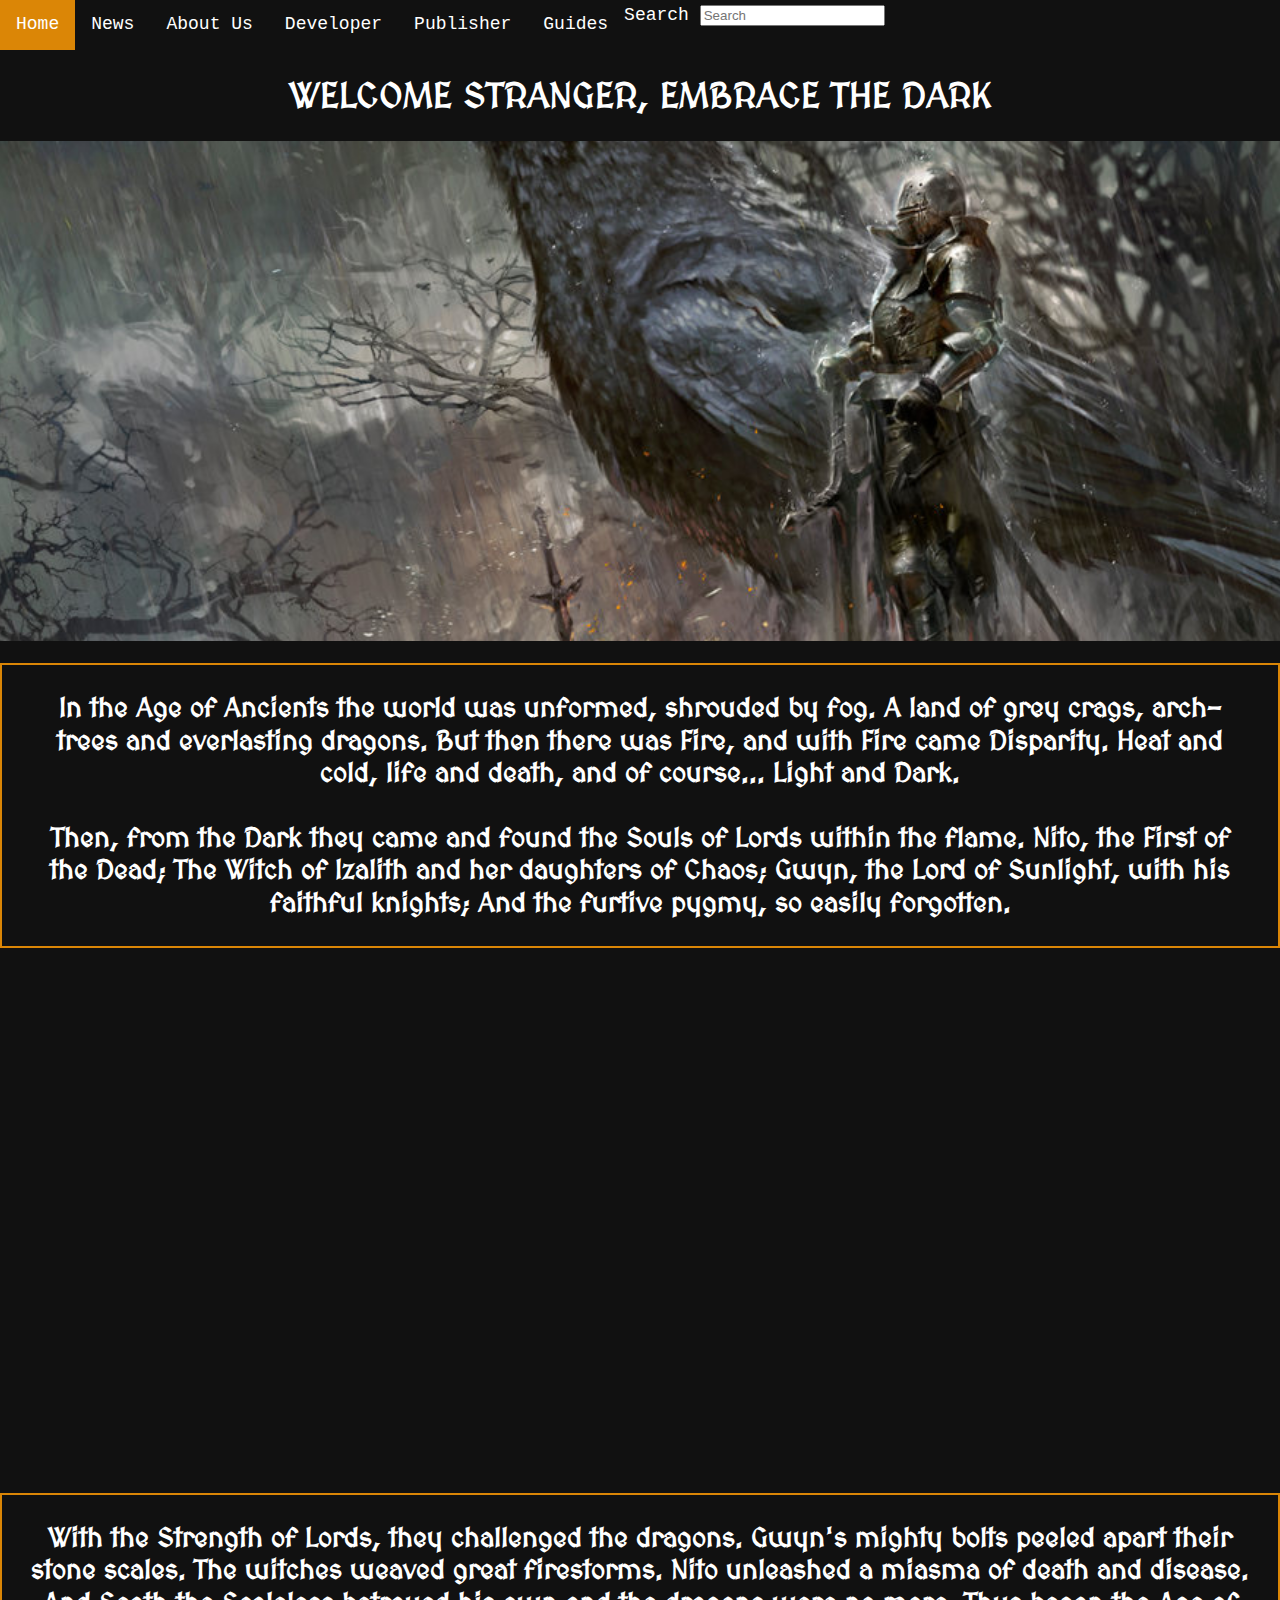
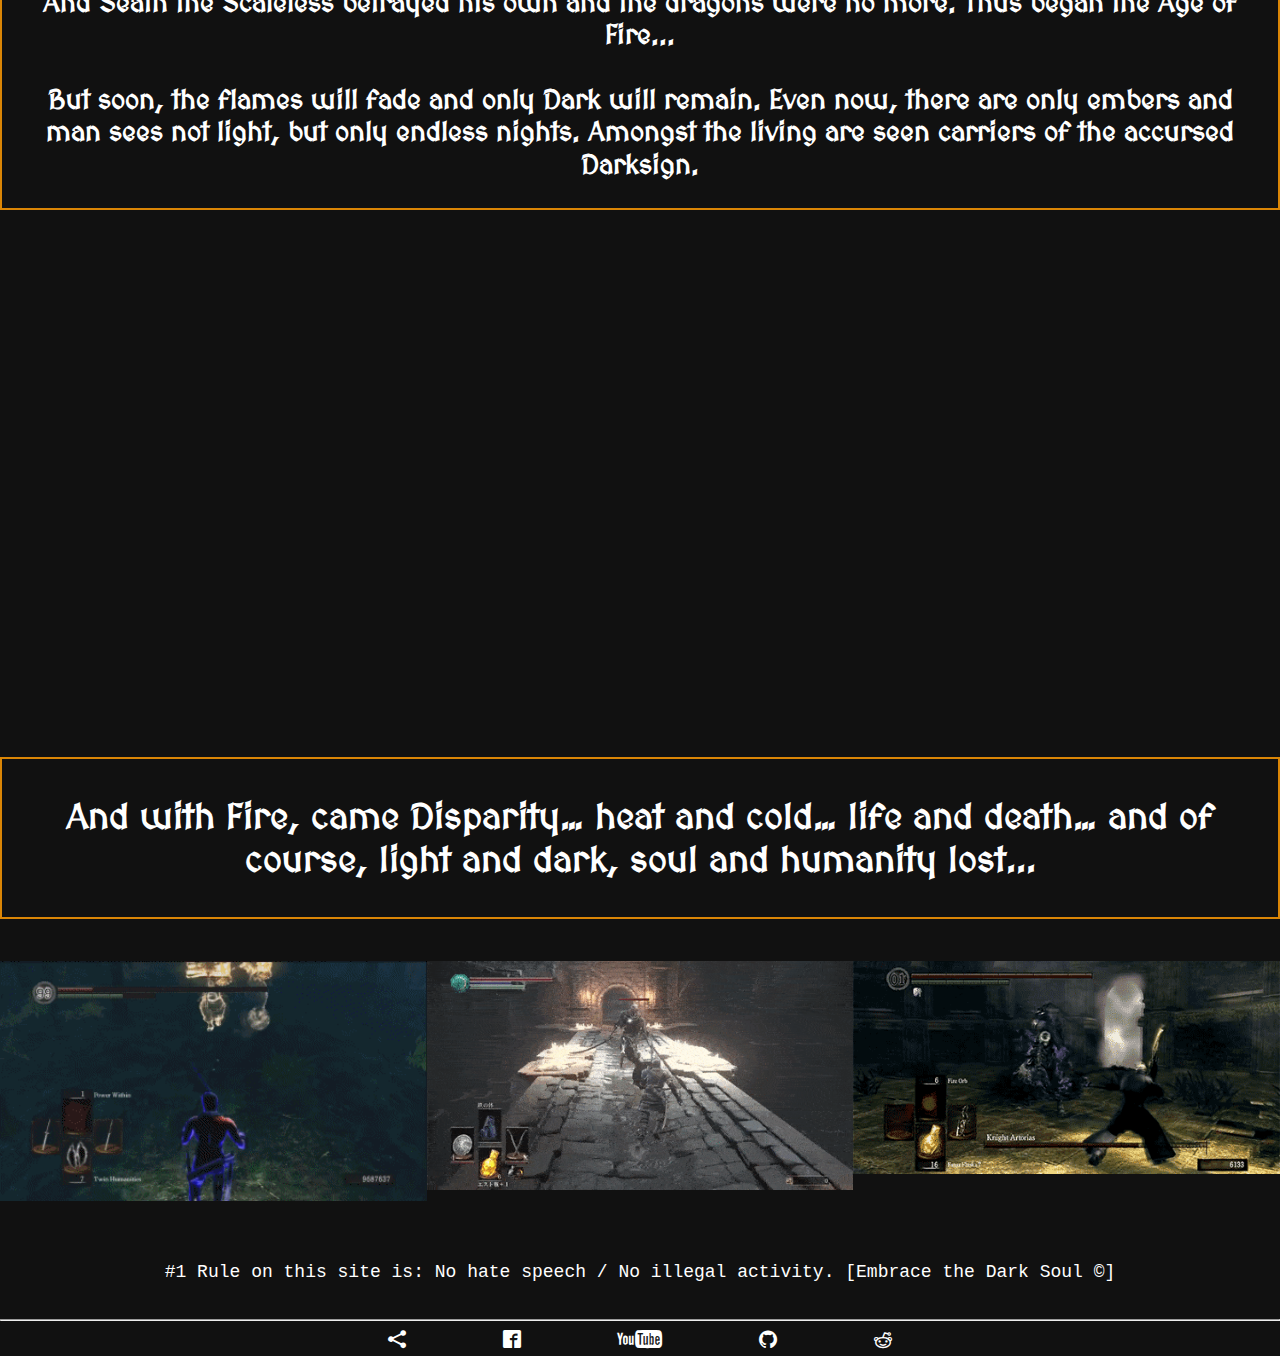
<file: index.html>
<!DOCTYPE html>
<html>
<head>
	<meta charset="utf-8">
	<meta name="viewport" content="width=device-width, initial-scale=1.0"> 
	<link rel="stylesheet" type="text/css" href="css/styles.css">
	<link rel="icon" href="img/BlackKnightGreatsword.png">
	<title>Hópverkefni í VSH2B3U.</title>

</head>
<body>

	<!-- Top menu -->
	<ul class="topMenu">
	  <li><a href="index.html">Home</a></li>
	  <li><a href="news.html">News</a></li>
	  <li><a href="About.html">About Us</a></li>
	  <li><a href="http://www.fromsoftware.jp/pc_en/">Developer</a></li>
	  <li><a href="https://www.bandainamcoent.com/">Publisher</a></li>
	  <li class="dropdown">
	    <a href="javascript:void(0)" class="dropbtn">Guides</a>
	    <div class="dropdown-content">
	      <a href="#">Game bosses</a>
	      <a href="Map.html">Game Maps</a>
	    </div>

	  	<form method="post" class="searchbox">
	  		<label class="phpLabelTop">Search </label>
	  		<input type="text" name="name" class="phpInputTop" placeholder="Search" required title="Vinsamlegast skráið nafn">
	  	</form>

	</ul>

	<h1>WELCOME STRANGER, EMBRACE THE DARK</h1>

	<div class="parallax"></div>

		<div class="mainContent">
			<h2 class="borderbox">In the Age of Ancients the world was unformed, shrouded by fog. A land of grey crags, arch-trees and everlasting dragons. But then there was Fire, and with Fire came Disparity. Heat and cold, life and death, and of course... Light and Dark.
			<br>
			<br>
			Then, from the Dark they came and found the Souls of Lords within the flame. Nito, the First of the Dead; The Witch of Izalith and her daughters of Chaos; Gwyn, the Lord of Sunlight, with his faithful knights; And the furtive pygmy, so easily forgotten.
			</h2>
		</div>


	<div class="parallaxtwo"></div>

	<div class="mainContent">
			<h2 class="borderbox">
			With the Strength of Lords, they challenged the dragons. Gwyn's mighty bolts peeled apart their stone scales. The witches weaved great firestorms. Nito unleashed a miasma of death and disease. And Seath the Scaleless betrayed his own and the dragons were no more. Thus began the Age of Fire...
			<br>
			<br>
			But soon, the flames will fade and only Dark will remain. Even now, there are only embers and man sees not light, but only endless nights. Amongst the living are seen carriers of the accursed Darksign.</h2>
	</div>

	<div class="parallaxthree"></div>

		<div class="mainContent">
			<h1 class="borderbox">
			And with Fire, came Disparity… heat and cold… life and death… and of course, light and dark, soul and humanity lost...
			</h1>

	</div>

	<div class="gifs">
			<figure class="resize gifone"><img src="img/darkgif5.gif"></figure>	
			<figure class="resize giftwo"><img src="img/darkgif4.gif"></figure>	
			<figure class="resize gifthree"><img src="img/darkgif3.gif"></figure>	
		</div>


	<footer>
		<p class="Hugcenter"> #1 Rule on this site is: No hate speech / No illegal activity. [Embrace the Dark Soul  &copy;]</p>

		
		<hr>

		<div class="flexbot">
			<a href="http://darksouls2.wiki.fextralife.com.hypestat.com//"><div class="icon-share2"></div></a>
			<a href="https://www.facebook.com/anorlondo911/"><div class="icon-facebook2"></div></a>
			<a href="https://www.youtube.com/watch?v=ic9IQjeYDKg&list=PL57hJfweW_2uL_727R56gbf92wTKmwmxt"><div class="icon-youtube2"></div></a>
			<a href="https://github.com/siggirr/VSH2B3U_Hopverkefni_3"><div class="icon-github"></div></a>
			<a href="https://www.reddit.com/r/darksouls/"><div class="icon-reddit"></div></a>
		</div>

		</div>
	</footer>
</body>
</html>
</file>
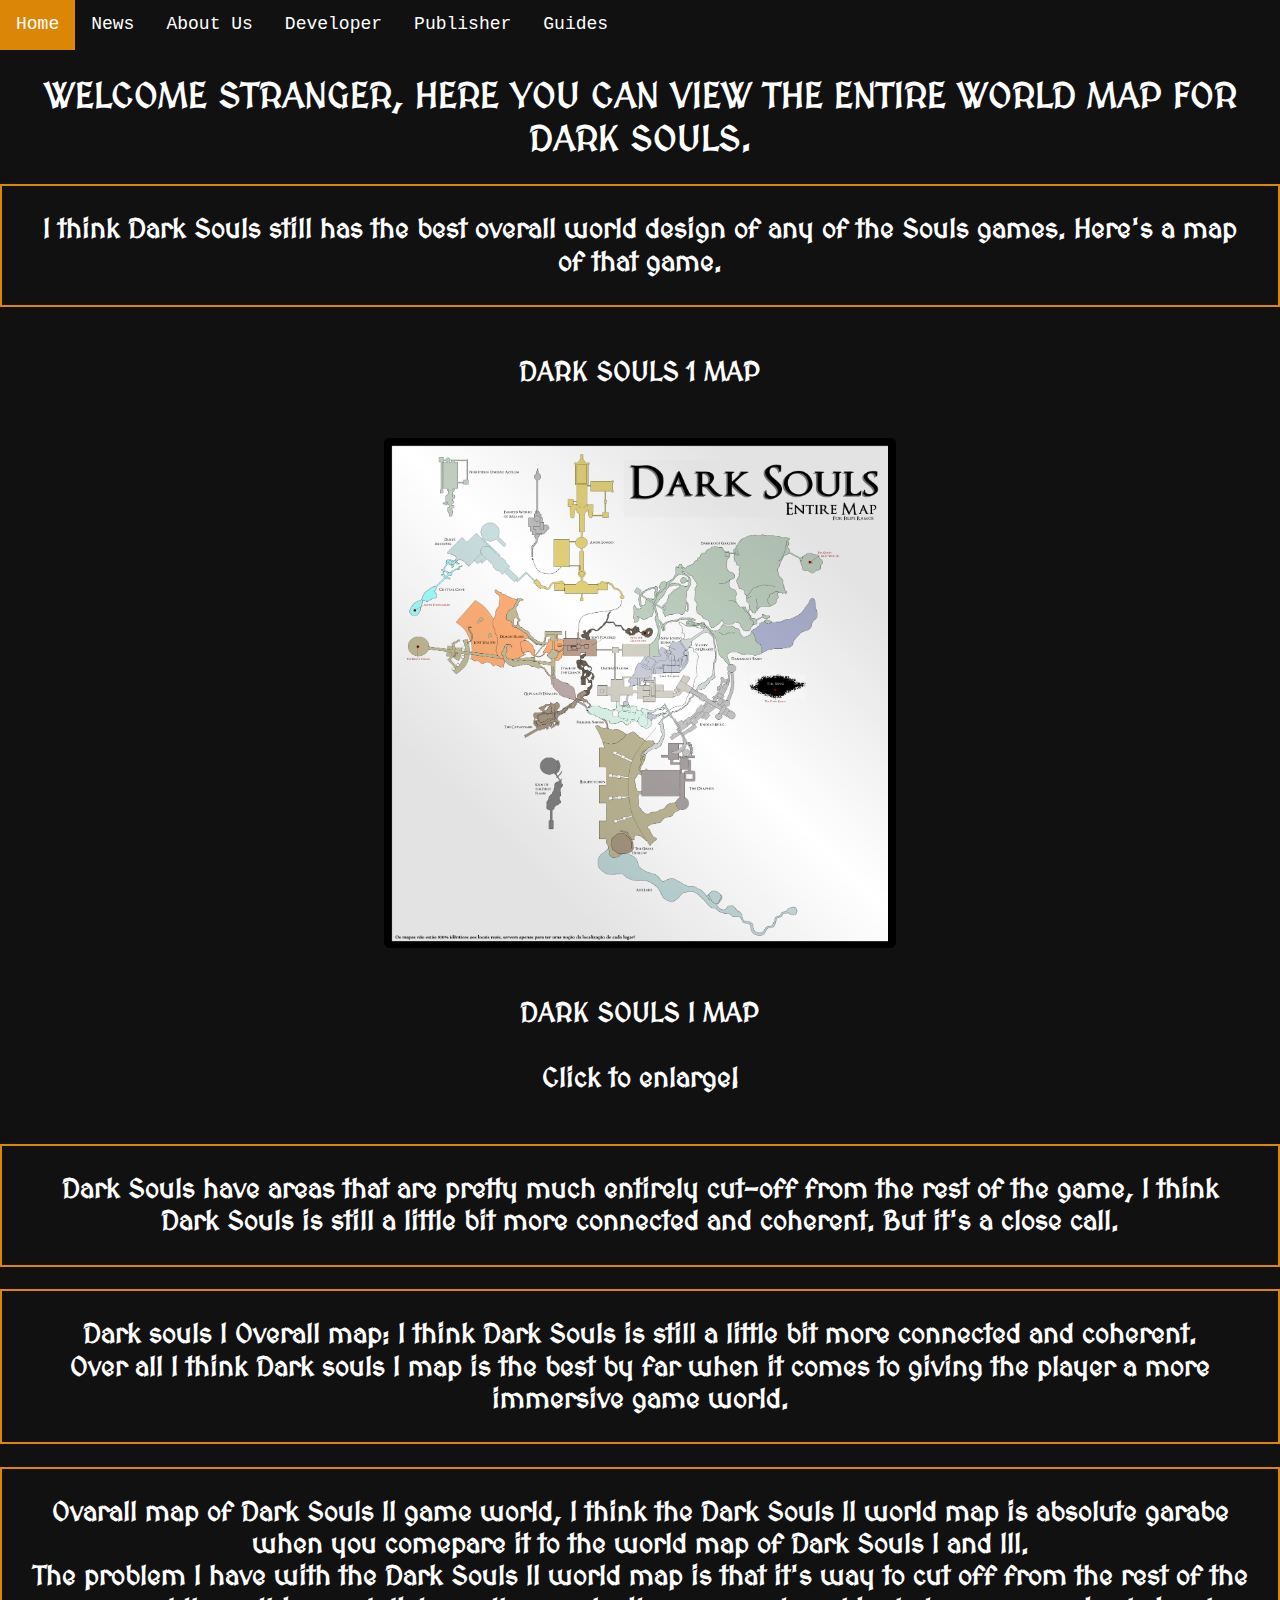
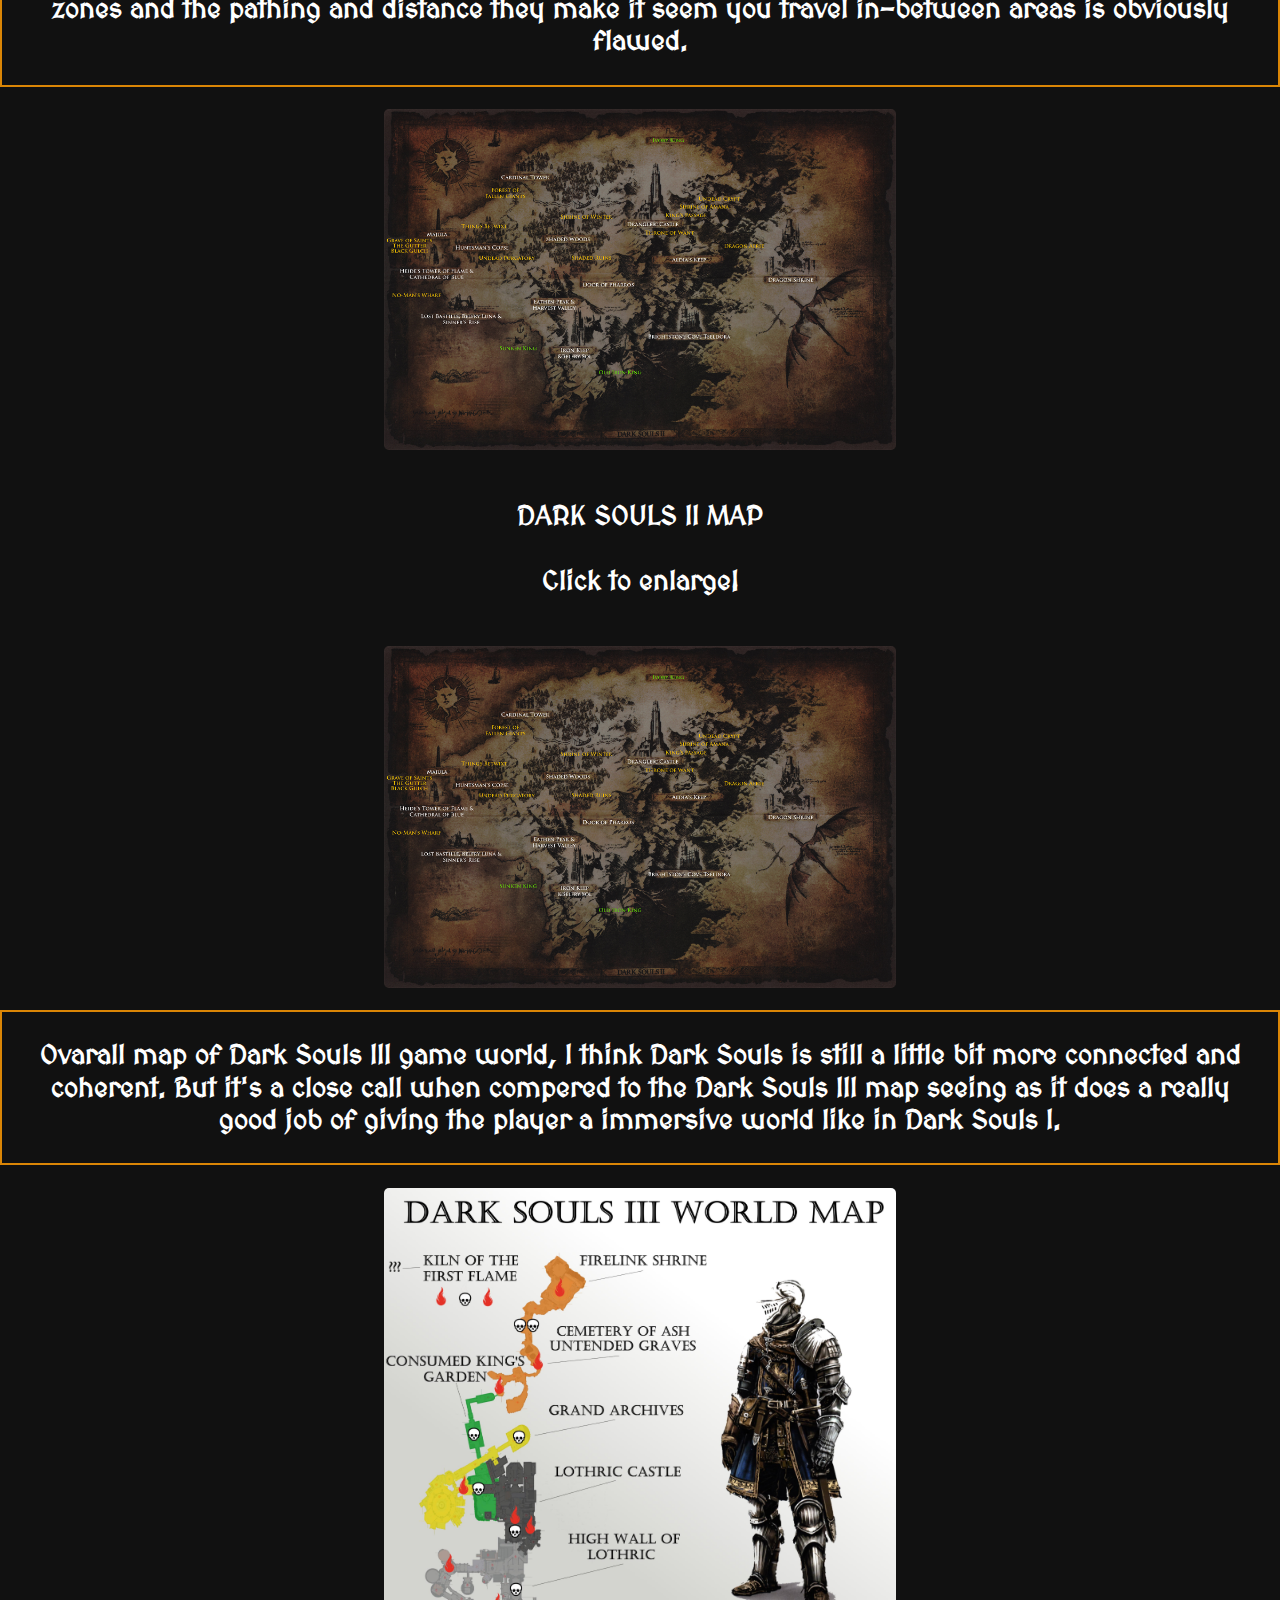
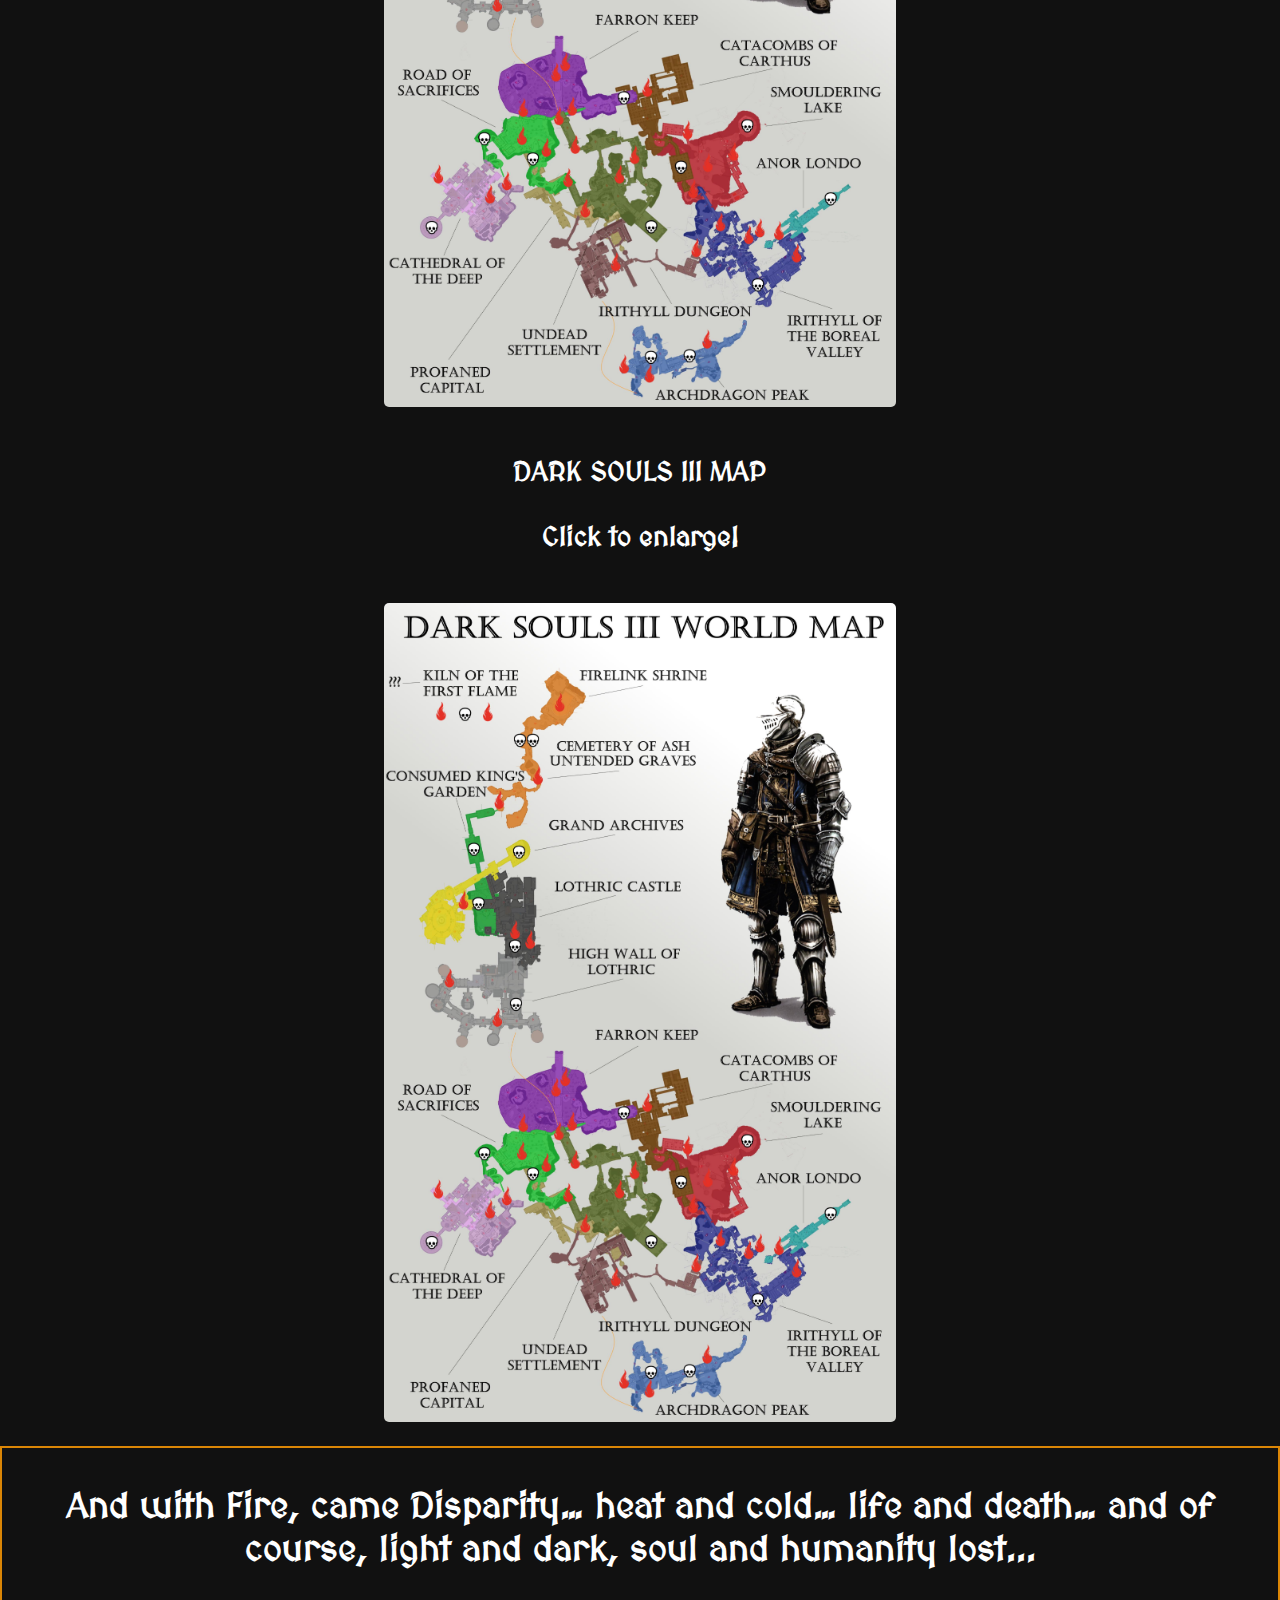
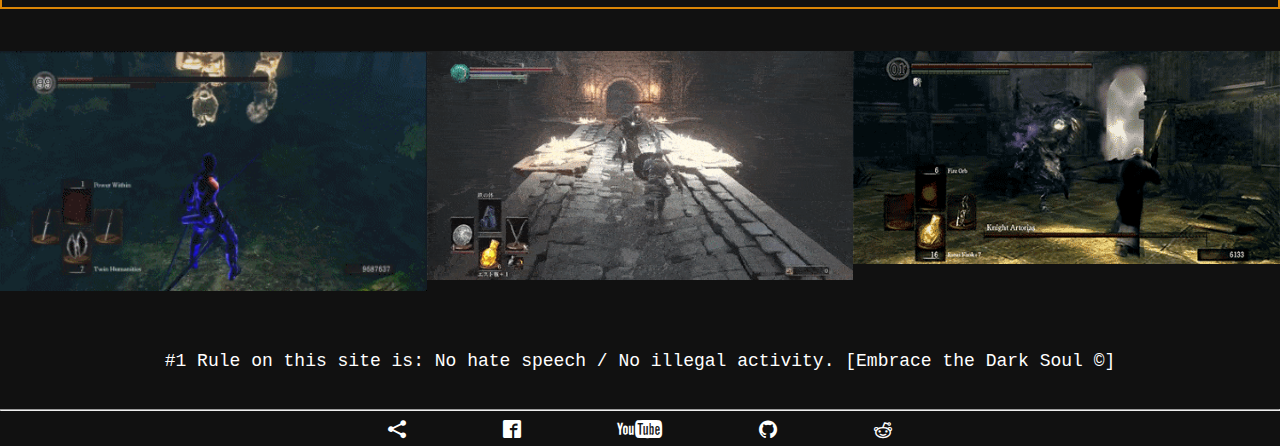
<file: Map.html>
<!DOCTYPE html>
<html>
<head>
	<meta charset="utf-8">
	<meta name="viewport" content="width=device-width, initial-scale=1.0"> 
	<link rel="stylesheet" type="text/css" href="css/styles.css">
	<link rel="icon" href="img/BlackKnightGreatsword.png">
	<title>Hópverkefni í VSH2B3U.</title>

</head>

<body>

	<!-- Top menu -->
	<ul class="topMenu">
	  <li><a href="index.html">Home</a></li>
	  <li><a href="news.html">News</a></li>
	  <li><a href="About.html">About Us</a></li>
	  <li><a href="http://www.fromsoftware.jp/pc_en/">Developer</a></li>
	  <li><a href="https://www.bandainamcoent.com/">Publisher</a></li>
	  <li class="dropdown">
	    <a href="javascript:void(0)" class="dropbtn">Guides</a>
	    <div class="dropdown-content">
	      <a href="#">Game bosses</a>
	      <a href="Map.html">Game Maps</a>
	    </div>
	  </li>
	</ul>

	<h1>WELCOME STRANGER, HERE YOU CAN VIEW THE ENTIRE WORLD MAP FOR DARK SOULS.</h1>

		<div class="mainContent">
			<h2 class="borderbox">I think Dark Souls still has the best overall world design of any of the Souls games. Here's a map of that game.
			<br>
			</h2>
		</div>


		<h2>DARK SOULS 1 MAP</h2>
		
		<img id="myImg" src="img/DarkSoulsFullMap.png" alt="DarkSoulsImap" class="mapSize">

		<h2>DARK SOULS I MAP
		<br>
		<br>Click to enlarge!</h2>


		<div class="mainContent">
			<h2 class="borderbox">
			Dark Souls have areas that are pretty much entirely cut-off from the rest of the game, I think Dark Souls is still a little bit more connected and coherent. But it's a close call.
			<br>
			</h2>
		</div>


		<!-- The Modal -->
		<div id="myModal" class="modal">
		  <span class="close">&times;</span>
		  <img class="modal-content" id="img01" src="img/DarkSoulsFullMap.png">
		  <div id="caption"></div>
		</div>


	<div class="mainContent">
			<h2 class="borderbox">
			Dark souls I Overall map: I think Dark Souls is still a little bit more connected and coherent.
			<br>
			Over all I think Dark souls I map is the best by far when it comes to giving the player a more immersive game world.
			</h2>
	</div>


		<div class="mainContent">
			<h2 class="borderbox">Ovarall map of Dark Souls II game world, I think the Dark Souls II world map is absolute garabe when you comepare it to the world map of Dark Souls I and III.
			<br>
			The problem I have with the Dark Souls II world map is that it's way to cut off from the rest of the zones and the pathing and distance they make it seem you travel in-between areas is obviously flawed.
			</h2>
		</div>



		<img id="myImg2" src="img/DarkSouls2FullMap.jpg" alt="DarkSoulsIImap" class="mapSize">

		<!-- The Modal -->
		<div id="myModal2" class="modal">
		  <span class="close">&times;</span>
		  <img class="modal-content" id="img02" src="img/DarkSouls2FullMap.jpg">
		  <div id="caption"></div>
		</div>

		<h2>DARK SOULS II MAP
		<br>
		<br>Click to enlarge!</h2>

		<img id="myImg" src="img/DarkSouls2FullMap.jpg" alt="DarkSouls1map" class="mapSize">


		<div class="mainContent">
			<h2 class="borderbox">Ovarall map of Dark Souls III game world, I think Dark Souls is still a little bit more connected and coherent. But it's a close call when compered to the Dark Souls III map seeing as it does a really good job of giving the player a immersive world like in Dark Souls I.
			<br>
			</h2>
		</div>


		<img id="myImg3" src="img/DarkSouls3FullMap.jpg" alt="DarkSoulsIIImap" class="mapSize">

		<!-- The Modal -->
		<div id="myModal3" class="modal">
		  <span class="close">&times;</span>
		  <img class="modal-content" id="img03" src="img/DarkSouls3FullMap.jpg">
		  <div id="caption"></div>
		</div>

		<h2>DARK SOULS III MAP
		<br>
		<br>Click to enlarge!</h2>

		<img id="myImg" src="img/DarkSouls3FullMap.jpg" alt="DarkSouls1map" class="mapSize">


		<div class="mainContent">
			<h1 class="borderbox">
			And with Fire, came Disparity… heat and cold… life and death… and of course, light and dark, soul and humanity lost...
			</h1>

	</div>

	<div class="gifs">
			<figure class="resize gifone"><img src="img/darkgif5.gif"></figure>	
			<figure class="resize giftwo"><img src="img/darkgif4.gif"></figure>	
			<figure class="resize gifthree"><img src="img/darkgif3.gif"></figure>	
		</div>


	<footer>
		<p class="Hugcenter"> #1 Rule on this site is: No hate speech / No illegal activity. [Embrace the Dark Soul  &copy;]</p>

		
		<hr>

		<div class="flexbot">
			<a href="http://darksouls2.wiki.fextralife.com.hypestat.com//"><div class="icon-share2"></div></a>
			<a href="https://www.facebook.com/anorlondo911/"><div class="icon-facebook2"></div></a>
			<a href="https://www.youtube.com/watch?v=ic9IQjeYDKg&list=PL57hJfweW_2uL_727R56gbf92wTKmwmxt"><div class="icon-youtube2"></div></a>
			<a href="https://github.com/siggirr/VSH2B3U_Hopverkefni_3"><div class="icon-github"></div></a>
			<a href="https://www.reddit.com/r/darksouls/"><div class="icon-reddit"></div></a>
		</div>

		</div>
	</footer>

	<script type="text/javascript">
	// Get the modal
	var modal = document.getElementById('myModal');

	// Get the image and insert it inside the modal - use its "alt" text as a caption
	var img = document.getElementById('myImg');
	var modalImg = document.getElementById("img01");
	var captionText = document.getElementById("caption");
	img.onclick = function(){
	    modal.style.display = "block";
	    modalImg.src = this.src;
	    captionText.innerHTML = this.alt;
	}

	// Get the <span> element that closes the modal
	var span = document.getElementsByClassName("close")[0];

	// When the user clicks on <span> (x), close the modal
	span.onclick = function() { 
	    modal.style.display = "none";
	}

	// Get the modal
	var modal = document.getElementById('myModal2');

	// Get the image and insert it inside the modal - use its "alt" text as a caption
	var img = document.getElementById('myImg2');
	var modalImg = document.getElementById("img02");
	var captionText = document.getElementById("caption");
	img.onclick = function(){
	    modal.style.display = "block";
	    modalImg.src = this.src;
	    captionText.innerHTML = this.alt;
	}

	// Get the <span> element that closes the modal
	var span = document.getElementsByClassName("close")[1];

	// When the user clicks on <span> (x), close the modal
	span.onclick = function() { 
	    modal.style.display = "none";
	}

	// Get the modal
	var modal = document.getElementById('myModal3');

	// Get the image and insert it inside the modal - use its "alt" text as a caption
	var img = document.getElementById('myImg3');
	var modalImg = document.getElementById("img03");
	var captionText = document.getElementById("caption");
	img.onclick = function(){
	    modal.style.display = "block";
	    modalImg.src = this.src;
	    captionText.innerHTML = this.alt;
	}

	// Get the <span> element that closes the modal
	var span = document.getElementsByClassName("close")[2];

	// When the user clicks on <span> (x), close the modal
	span.onclick = function() { 
	    modal.style.display = "none";
	}

	</script> <!-- scripta þurftið að vera inní body til þess að virka -->
</body>
</html>
</file>
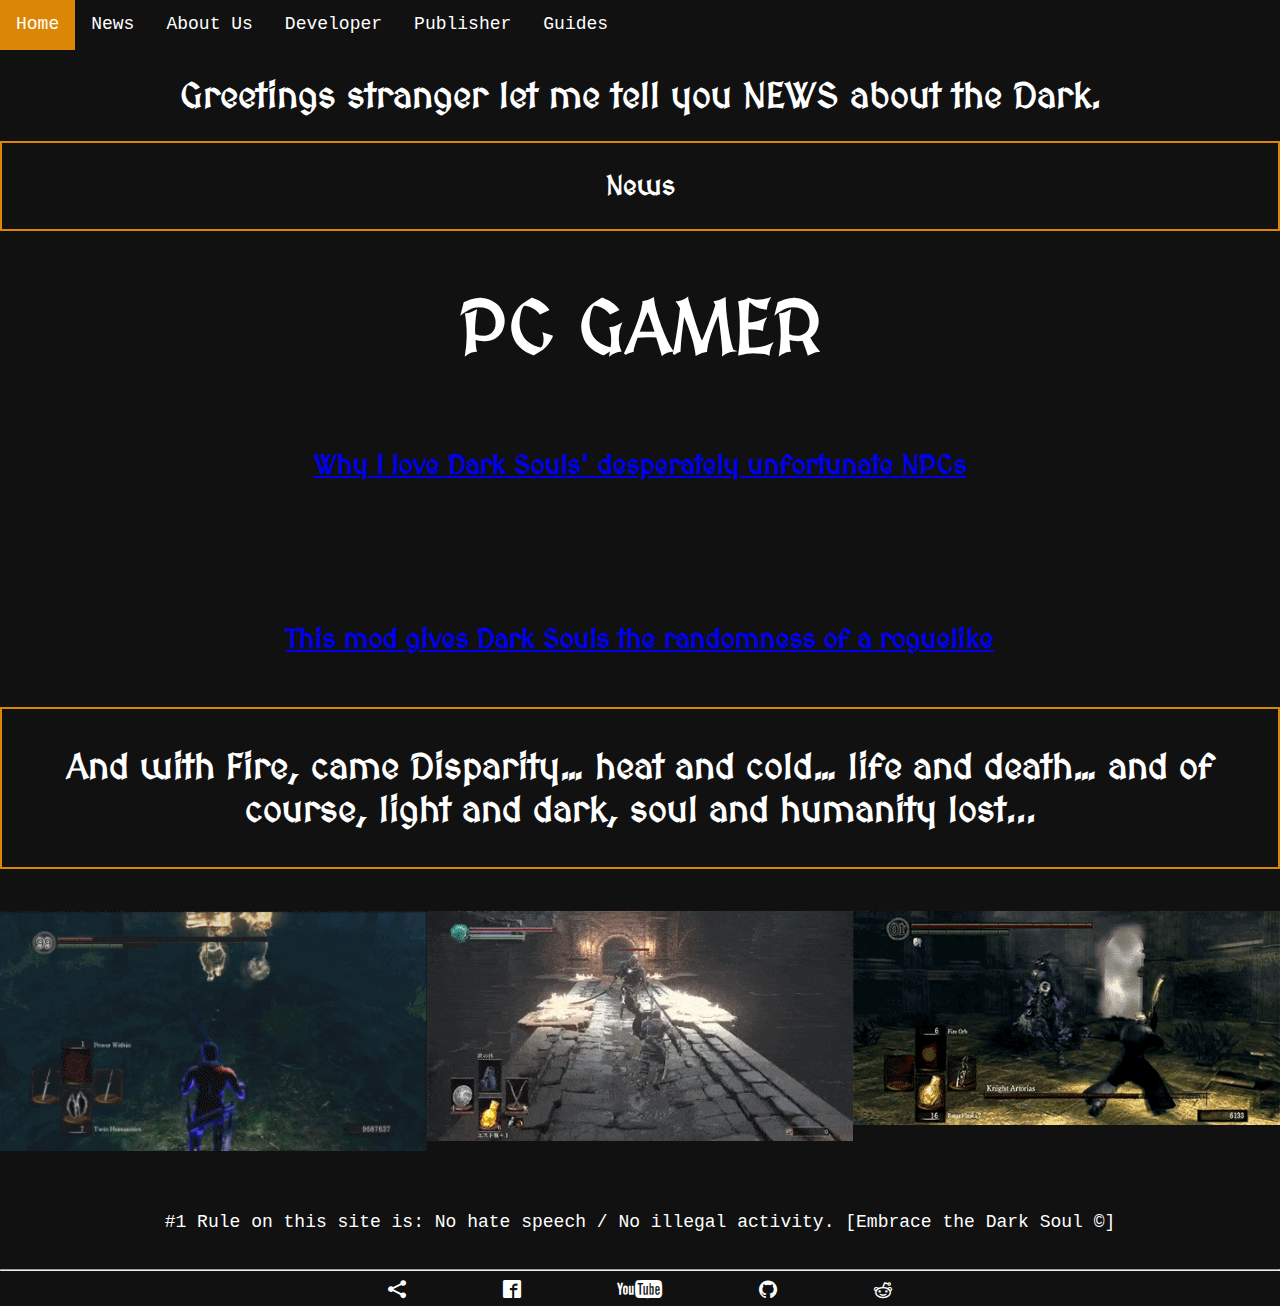
<file: news.html>
<!DOCTYPE html>
<html>
<head>
	<meta charset="utf-8">
	<meta name="viewport" content="width=device-width, initial-scale=1.0"> 
	<link rel="stylesheet" type="text/css" href="css/styles.css">
	<link rel="icon" href="img/BlackKnightGreatsword.png">
	<title>Hópverkefni í VSH2B3U About Us.</title>

</head>
<body>

	<!-- Top menu -->
	<ul class="topMenu">
	  <li><a href="index.html">Home</a></li>
	  <li><a href="#">News</a></li>
	  <li><a href="About.html">About Us</a></li>
	  <li><a href="http://www.fromsoftware.jp/pc_en/">Developer</a></li>
	  <li><a href="https://www.bandainamcoent.com/">Publisher</a></li>
	  <li class="dropdown">
	    <a href="javascript:void(0)" class="dropbtn">Guides</a>
	    <div class="dropdown-content">
	      <a href="#">Boss</a>
	      <a href="#">Classes</a>
	      <a href="#">Map</a>
	    </div>
	  </li>
	</ul>

	<h1>Greetings stranger let me tell you NEWS about the Dark.</h1>
	<div class="mainContent">
		<article>
			<h2 class="borderbox">News</h2>
			<content>
				<h1 class="incrfontsize">PC GAMER</h1>

				<a href="http://www.pcgamer.com/why-i-love-dark-souls-desperately-unfortunate-npcs/"><h2>Why I love Dark Souls' desperately unfortunate NPCs</h2></a>
				<br>
				<br>
				<a href="http://www.pcgamer.com/this-mod-gives-dark-souls-the-randomness-of-a-roguelike/"><h2>This mod gives Dark Souls the randomness of a roguelike</h2></a>
			</content>
			
		</article>
	</div>
		<div class="mainContent">
		<h1 class="borderbox">
		And with Fire, came Disparity… heat and cold… life and death… and of course, light and dark, soul and humanity lost...
		</h1>

	</div>

	<div class="gifs">
			<figure class="resize gifone"><img src="img/darkgif5.gif"></figure>	
			<figure class="resize giftwo"><img src="img/darkgif4.gif"></figure>	
			<figure class="resize gifthree"><img src="img/darkgif3.gif"></figure>	
		</div>
	

	<footer>
		<p class="Hugcenter"> #1 Rule on this site is: No hate speech / No illegal activity. [Embrace the Dark Soul  &copy;]</p>

		
		<hr>

		<div class="flexbot">
			<a href="http://share2.earthlinktele.com.hypestat.com/"><div class="icon-share2"></div></a>
			<a href="https://www.facebook.com/tbfprulz"><div class="icon-facebook2"></div></a>
			<a href="https://www.youtube.com/user/Vikinggamingandvids"><div class="icon-youtube2"></div></a>
			<a href="https://github.com/vidarerik/hopverkefni"><div class="icon-github"></div></a>
			<a href="https://www.reddit.com/r/gaming/"><div class="icon-reddit"></div></a>
		</div>

		</div>
	</footer>
</body>
</html>
</file>
<file: css/styles.css>
@import url("https://fonts.googleapis.com/css?family=MedievalSharp");*{box-sizing:border-box}body{width:100%;height:100%;margin:0;padding:0;line-height:1.2;background-color:#111;color:white;font-family:monospace,sans-serif,serif;font-size:18px}p{padding:1em}audio{display:block;margin:0 auto}iframe{display:block;margin:0 auto}h1{text-align:center;font-family:"MedievalSharp" , Arial, Helvetica, sans-serif}h2,h3{padding:1em;text-align:center;font-family:"MedievalSharp", Arial, Helvetica, sans-serif}article h2,content p{text-align:center}nav a:hover{background-color:#E18A07}ul{list-style-type:none;margin:0;padding:0;overflow:hidden;background-color:#111}li{float:left}li a,.dropbtn{display:inline-block;color:white;text-align:center;padding:14px 16px;text-decoration:none}li a:hover,.dropdown:hover .dropbtn{background-color:#db8606}li.dropdown{display:inline-block}.dropdown-content{display:none;position:absolute;background-color:#111;min-width:160px;box-shadow:0px 8px 16px 0px rgba(0,0,0,0.2);z-index:1}.dropdown-content a{color:white;padding:12px 16px;text-decoration:none;display:block;text-align:left}.dropdown-content a:hover{background-color:#db8606}.dropdown:hover .dropdown-content{display:block}.topMenu{text-align:center}.gifs{display:flex;margin-right:auto;margin-left:auto;white-space:nowrap}.midjuset{display:block;margin:0 auto}.flexbot{display:flex;flex-flow:row;justify-content:center;justify-content:space-around;max-width:600px;margin-left:auto;margin-right:auto}.flexbot a{color:#FFF;text-decoration:none}a:hover{background-color:red}.resize{margin-left:auto;margin-right:auto;height:auto}.parallax{background-image:url("../img/ds3.jpg");height:100%;background-attachment:fixed;background-position:center;background-repeat:no-repeat;background-size:cover}.resize{margin-left:auto;margin-right:auto;height:auto}.mainContent{width:100%}.borderbox{border:2px solid red;padding:1em;border:2px solid #db8606;background-color:#111}.parallaxtwo{background-image:url("../img/ds.jpg");height:100%;background-attachment:fixed;background-position:center;background-repeat:no-repeat;background-size:cover}.parallaxthree{background-image:url("../img/dswolf.jpg");height:100%;background-attachment:fixed;background-position:center;background-repeat:no-repeat;background-size:cover}#myImg,#myImg2,#myImg3{border-radius:5px;cursor:pointer;transition:0.3s}#myImg:hover,#myImg2:hover,#myImg3:hover{opacity:0.7}.modal{display:none;position:fixed;z-index:1;padding-top:100px;left:0;top:0;width:100%;height:100%;overflow:auto;background-color:#000;background-color:rgba(0,0,0,0.9)}.modal-content{margin:auto;display:block;width:80%;max-width:700px}#caption{margin:auto;display:block;width:80%;max-width:700px;text-align:center;color:#ccc;padding:10px 0;height:150px}.modal-content,#caption{-webkit-animation-name:zoom;-webkit-animation-duration:0.6s;animation-name:zoom;animation-duration:0.6s}@-webkit-keyframes zoom{from{-webkit-transform:scale(0)}to{-webkit-transform:scale(1)}}@keyframes zoom{from{transform:scale(0)}to{transform:scale(1)}}.close{position:absolute;top:15px;right:35px;color:#f1f1f1;font-size:40px;font-weight:bold;transition:0.3s}.close:hover,.close:focus{color:#bbb;text-decoration:none;cursor:pointer}.mainContent{width:100%}.Hugleft{text-align:left}.Hugcenter{text-align:center}.mapSize{width:50%;height:50%;display:block;margin:auto;width:40%}.incrfontsize{font-size:75px}.flexbot{padding-bottom:10px}.tengill{margin:0;padding:0}.verticalauglysing{position:fixed;background:url(../img/maxresdefault2.jpg) no-repeat;background-size:100%;text-align:center;top:100px;max-width:150px;max-height:400px;left:10px;bottom:50px;border:groove 2px #db8606;overflow:hidden;padding:2em}.tossing{font-size:16px;color:black;font-weight:bold;display:inline-block}@media screen and (min-width: 30em){.parallax{background-attachment:scroll}.modal-content{width:100%}img{width:100%;height:auto}.resize{width:50%;height:auto}}@media screen and (min-width: 48em){.parallax{background-attachment:scroll}.modal-content{width:100%}img{width:100%;height:auto}.resize{width:50%;height:auto}}@media screen and (min-width: 60em){.searchbox{padding-top:5px;padding-right:10px;float:right}.midjuset{display:block;margin:0 auto}.picsize{width:250px;height:250px}.parallax{background-image:url("../img/ds3.jpg");height:500px;background-attachment:fixed;background-position:center;background-repeat:no-repeat;background-size:cover}.parallaxtwo{background-image:url("../img/ds.jpg");height:500px;background-attachment:fixed;background-position:center;background-repeat:no-repeat;background-size:cover}.parallaxthree{background-image:url("../img/dswolf.jpg");height:500px;background-attachment:fixed;background-position:center;background-repeat:no-repeat;background-size:cover}.resize{margin-left:auto;margin-right:auto;height:auto}}.slideDown{animation-name:slideDown;-webkit-animation-name:slideDown;animation-duration:1s;-webkit-animation-duration:1s;animation-timing-function:ease;-webkit-animation-timing-function:ease;visibility:visible !important}@keyframes slideDown{0%{transform:translateY(-100%)}50%{transform:translateY(8%)}65%{transform:translateY(-4%)}80%{transform:translateY(4%)}95%{transform:translateY(-2%)}100%{transform:translateY(0%)}}@-webkit-keyframes slideDown{0%{-webkit-transform:translateY(-100%)}50%{-webkit-transform:translateY(8%)}65%{-webkit-transform:translateY(-4%)}80%{-webkit-transform:translateY(4%)}95%{-webkit-transform:translateY(-2%)}100%{-webkit-transform:translateY(0%)}}.slideUp{animation-name:slideUp;-webkit-animation-name:slideUp;animation-duration:1s;-webkit-animation-duration:1s;animation-timing-function:ease;-webkit-animation-timing-function:ease;visibility:visible !important}@keyframes slideUp{0%{transform:translateY(100%)}50%{transform:translateY(-8%)}65%{transform:translateY(4%)}80%{transform:translateY(-4%)}95%{transform:translateY(2%)}100%{transform:translateY(0%)}}@-webkit-keyframes slideUp{0%{-webkit-transform:translateY(100%)}50%{-webkit-transform:translateY(-8%)}65%{-webkit-transform:translateY(4%)}80%{-webkit-transform:translateY(-4%)}95%{-webkit-transform:translateY(2%)}100%{-webkit-transform:translateY(0%)}}.slideLeft{animation-name:slideLeft;-webkit-animation-name:slideLeft;animation-duration:1s;-webkit-animation-duration:1s;animation-timing-function:ease-in-out;-webkit-animation-timing-function:ease-in-out;visibility:visible !important}@keyframes slideLeft{0%{transform:translateX(150%)}50%{transform:translateX(-8%)}65%{transform:translateX(4%)}80%{transform:translateX(-4%)}95%{transform:translateX(2%)}100%{transform:translateX(0%)}}@-webkit-keyframes slideLeft{0%{-webkit-transform:translateX(150%)}50%{-webkit-transform:translateX(-8%)}65%{-webkit-transform:translateX(4%)}80%{-webkit-transform:translateX(-4%)}95%{-webkit-transform:translateX(2%)}100%{-webkit-transform:translateX(0%)}}.slideRight{animation-name:slideRight;-webkit-animation-name:slideRight;animation-duration:1s;-webkit-animation-duration:1s;animation-timing-function:ease-in-out;-webkit-animation-timing-function:ease-in-out;visibility:visible !important}@keyframes slideRight{0%{transform:translateX(-150%)}50%{transform:translateX(8%)}65%{transform:translateX(-4%)}80%{transform:translateX(4%)}95%{transform:translateX(-2%)}100%{transform:translateX(0%)}}@-webkit-keyframes slideRight{0%{-webkit-transform:translateX(-150%)}50%{-webkit-transform:translateX(8%)}65%{-webkit-transform:translateX(-4%)}80%{-webkit-transform:translateX(4%)}95%{-webkit-transform:translateX(-2%)}100%{-webkit-transform:translateX(0%)}}.slideExpandUp{animation-name:slideExpandUp;-webkit-animation-name:slideExpandUp;animation-duration:1.6s;-webkit-animation-duration:1.6s;animation-timing-function:ease-out;-webkit-animation-timing-function:ease -out;visibility:visible !important}@keyframes slideExpandUp{0%{transform:translateY(100%) scaleX(0.5)}30%{transform:translateY(-8%) scaleX(0.5)}40%{transform:translateY(2%) scaleX(0.5)}50%{transform:translateY(0%) scaleX(1.1)}60%{transform:translateY(0%) scaleX(0.9)}70%{transform:translateY(0%) scaleX(1.05)}80%{transform:translateY(0%) scaleX(0.95)}90%{transform:translateY(0%) scaleX(1.02)}100%{transform:translateY(0%) scaleX(1)}}@-webkit-keyframes slideExpandUp{0%{-webkit-transform:translateY(100%) scaleX(0.5)}30%{-webkit-transform:translateY(-8%) scaleX(0.5)}40%{-webkit-transform:translateY(2%) scaleX(0.5)}50%{-webkit-transform:translateY(0%) scaleX(1.1)}60%{-webkit-transform:translateY(0%) scaleX(0.9)}70%{-webkit-transform:translateY(0%) scaleX(1.05)}80%{-webkit-transform:translateY(0%) scaleX(0.95)}90%{-webkit-transform:translateY(0%) scaleX(1.02)}100%{-webkit-transform:translateY(0%) scaleX(1)}}.expandUp{animation-name:expandUp;-webkit-animation-name:expandUp;animation-duration:0.7s;-webkit-animation-duration:0.7s;animation-timing-function:ease;-webkit-animation-timing-function:ease;visibility:visible !important}@keyframes expandUp{0%{transform:translateY(100%) scale(0.6) scaleY(0.5)}60%{transform:translateY(-7%) scaleY(1.12)}75%{transform:translateY(3%)}100%{transform:translateY(0%) scale(1) scaleY(1)}}@-webkit-keyframes expandUp{0%{-webkit-transform:translateY(100%) scale(0.6) scaleY(0.5)}60%{-webkit-transform:translateY(-7%) scaleY(1.12)}75%{-webkit-transform:translateY(3%)}100%{-webkit-transform:translateY(0%) scale(1) scaleY(1)}}.fadeIn{animation-name:fadeIn;-webkit-animation-name:fadeIn;animation-duration:1.5s;-webkit-animation-duration:1.5s;animation-timing-function:ease-in-out;-webkit-animation-timing-function:ease-in-out;visibility:visible !important}@keyframes fadeIn{0%{transform:scale(0);opacity:0.0}60%{transform:scale(1.1)}80%{transform:scale(0.9);opacity:1}100%{transform:scale(1);opacity:1}}@-webkit-keyframes fadeIn{0%{-webkit-transform:scale(0);opacity:0.0}60%{-webkit-transform:scale(1.1)}80%{-webkit-transform:scale(0.9);opacity:1}100%{-webkit-transform:scale(1);opacity:1}}.expandOpen{animation-name:expandOpen;-webkit-animation-name:expandOpen;animation-duration:1.2s;-webkit-animation-duration:1.2s;animation-timing-function:ease-out;-webkit-animation-timing-function:ease-out;visibility:visible !important}@keyframes expandOpen{0%{transform:scale(1.8)}50%{transform:scale(0.95)}80%{transform:scale(1.05)}90%{transform:scale(0.98)}100%{transform:scale(1)}}@-webkit-keyframes expandOpen{0%{-webkit-transform:scale(1.8)}50%{-webkit-transform:scale(0.95)}80%{-webkit-transform:scale(1.05)}90%{-webkit-transform:scale(0.98)}100%{-webkit-transform:scale(1)}}.bigEntrance{animation-name:bigEntrance;-webkit-animation-name:bigEntrance;animation-duration:1.6s;-webkit-animation-duration:1.6s;animation-timing-function:ease-out;-webkit-animation-timing-function:ease-out;visibility:visible !important}@keyframes bigEntrance{0%{transform:scale(0.3) rotate(6deg) translateX(-30%) translateY(30%);opacity:0.2}30%{transform:scale(1.03) rotate(-2deg) translateX(2%) translateY(-2%);opacity:1}45%{transform:scale(0.98) rotate(1deg) translateX(0%) translateY(0%);opacity:1}60%{transform:scale(1.01) rotate(-1deg) translateX(0%) translateY(0%);opacity:1}75%{transform:scale(0.99) rotate(1deg) translateX(0%) translateY(0%);opacity:1}90%{transform:scale(1.01) rotate(0deg) translateX(0%) translateY(0%);opacity:1}100%{transform:scale(1) rotate(0deg) translateX(0%) translateY(0%);opacity:1}}@-webkit-keyframes bigEntrance{0%{-webkit-transform:scale(0.3) rotate(6deg) translateX(-30%) translateY(30%);opacity:0.2}30%{-webkit-transform:scale(1.03) rotate(-2deg) translateX(2%) translateY(-2%);opacity:1}45%{-webkit-transform:scale(0.98) rotate(1deg) translateX(0%) translateY(0%);opacity:1}60%{-webkit-transform:scale(1.01) rotate(-1deg) translateX(0%) translateY(0%);opacity:1}75%{-webkit-transform:scale(0.99) rotate(1deg) translateX(0%) translateY(0%);opacity:1}90%{-webkit-transform:scale(1.01) rotate(0deg) translateX(0%) translateY(0%);opacity:1}100%{-webkit-transform:scale(1) rotate(0deg) translateX(0%) translateY(0%);opacity:1}}.hatch{animation-name:hatch;-webkit-animation-name:hatch;animation-duration:2s;-webkit-animation-duration:2s;animation-timing-function:ease-in-out;-webkit-animation-timing-function:ease-in-out;transform-origin:50% 100%;-ms-transform-origin:50% 100%;-webkit-transform-origin:50% 100%;visibility:visible !important}@keyframes hatch{0%{transform:rotate(0deg) scaleY(0.6)}20%{transform:rotate(-2deg) scaleY(1.05)}35%{transform:rotate(2deg) scaleY(1)}50%{transform:rotate(-2deg)}65%{transform:rotate(1deg)}80%{transform:rotate(-1deg)}100%{transform:rotate(0deg)}}@-webkit-keyframes hatch{0%{-webkit-transform:rotate(0deg) scaleY(0.6)}20%{-webkit-transform:rotate(-2deg) scaleY(1.05)}35%{-webkit-transform:rotate(2deg) scaleY(1)}50%{-webkit-transform:rotate(-2deg)}65%{-webkit-transform:rotate(1deg)}80%{-webkit-transform:rotate(-1deg)}100%{-webkit-transform:rotate(0deg)}}.bounce{animation-name:bounce;-webkit-animation-name:bounce;animation-duration:1.6s;-webkit-animation-duration:1.6s;animation-timing-function:ease;-webkit-animation-timing-function:ease;transform-origin:50% 100%;-ms-transform-origin:50% 100%;-webkit-transform-origin:50% 100%}@keyframes bounce{0%{transform:translateY(0%) scaleY(0.6)}60%{transform:translateY(-100%) scaleY(1.1)}70%{transform:translateY(0%) scaleY(0.95) scaleX(1.05)}80%{transform:translateY(0%) scaleY(1.05) scaleX(1)}90%{transform:translateY(0%) scaleY(0.95) scaleX(1)}100%{transform:translateY(0%) scaleY(1) scaleX(1)}}@-webkit-keyframes bounce{0%{-webkit-transform:translateY(0%) scaleY(0.6)}60%{-webkit-transform:translateY(-100%) scaleY(1.1)}70%{-webkit-transform:translateY(0%) scaleY(0.95) scaleX(1.05)}80%{-webkit-transform:translateY(0%) scaleY(1.05) scaleX(1)}90%{-webkit-transform:translateY(0%) scaleY(0.95) scaleX(1)}100%{-webkit-transform:translateY(0%) scaleY(1) scaleX(1)}}.pulse{animation-name:pulse;-webkit-animation-name:pulse;animation-duration:1.5s;-webkit-animation-duration:1.5s;animation-iteration-count:infinite;-webkit-animation-iteration-count:infinite}@keyframes pulse{0%{transform:scale(0.9);opacity:0.7}50%{transform:scale(1);opacity:1}100%{transform:scale(0.9);opacity:0.7}}@-webkit-keyframes pulse{0%{-webkit-transform:scale(0.95);opacity:0.7}50%{-webkit-transform:scale(1);opacity:1}100%{-webkit-transform:scale(0.95);opacity:0.7}}.floating{animation-name:floating;-webkit-animation-name:floating;animation-duration:1.5s;-webkit-animation-duration:1.5s;animation-iteration-count:infinite;-webkit-animation-iteration-count:infinite}@keyframes floating{0%{transform:translateY(0%)}50%{transform:translateY(8%)}100%{transform:translateY(0%)}}@-webkit-keyframes floating{0%{-webkit-transform:translateY(0%)}50%{-webkit-transform:translateY(8%)}100%{-webkit-transform:translateY(0%)}}.tossing{animation-name:tossing;-webkit-animation-name:tossing;animation-duration:2.5s;-webkit-animation-duration:2.5s;animation-iteration-count:infinite;-webkit-animation-iteration-count:infinite}@keyframes tossing{0%{transform:rotate(-4deg)}50%{transform:rotate(4deg)}100%{transform:rotate(-4deg)}}@-webkit-keyframes tossing{0%{-webkit-transform:rotate(-4deg)}50%{-webkit-transform:rotate(4deg)}100%{-webkit-transform:rotate(-4deg)}}.pullUp{animation-name:pullUp;-webkit-animation-name:pullUp;animation-duration:1.1s;-webkit-animation-duration:1.1s;animation-timing-function:ease-out;-webkit-animation-timing-function:ease-out;transform-origin:50% 100%;-ms-transform-origin:50% 100%;-webkit-transform-origin:50% 100%}@keyframes pullUp{0%{transform:scaleY(0.1)}40%{transform:scaleY(1.02)}60%{transform:scaleY(0.98)}80%{transform:scaleY(1.01)}100%{transform:scaleY(0.98)}80%{transform:scaleY(1.01)}100%{transform:scaleY(1)}}@-webkit-keyframes pullUp{0%{-webkit-transform:scaleY(0.1)}40%{-webkit-transform:scaleY(1.02)}60%{-webkit-transform:scaleY(0.98)}80%{-webkit-transform:scaleY(1.01)}100%{-webkit-transform:scaleY(0.98)}80%{-webkit-transform:scaleY(1.01)}100%{-webkit-transform:scaleY(1)}}.pullDown{animation-name:pullDown;-webkit-animation-name:pullDown;animation-duration:1.1s;-webkit-animation-duration:1.1s;animation-timing-function:ease-out;-webkit-animation-timing-function:ease-out;transform-origin:50% 0%;-ms-transform-origin:50% 0%;-webkit-transform-origin:50% 0%}@keyframes pullDown{0%{transform:scaleY(0.1)}40%{transform:scaleY(1.02)}60%{transform:scaleY(0.98)}80%{transform:scaleY(1.01)}100%{transform:scaleY(0.98)}80%{transform:scaleY(1.01)}100%{transform:scaleY(1)}}@-webkit-keyframes pullDown{0%{-webkit-transform:scaleY(0.1)}40%{-webkit-transform:scaleY(1.02)}60%{-webkit-transform:scaleY(0.98)}80%{-webkit-transform:scaleY(1.01)}100%{-webkit-transform:scaleY(0.98)}80%{-webkit-transform:scaleY(1.01)}100%{-webkit-transform:scaleY(1)}}.stretchLeft{animation-name:stretchLeft;-webkit-animation-name:stretchLeft;animation-duration:1.5s;-webkit-animation-duration:1.5s;animation-timing-function:ease-out;-webkit-animation-timing-function:ease-out;transform-origin:100% 0%;-ms-transform-origin:100% 0%;-webkit-transform-origin:100% 0%}@keyframes stretchLeft{0%{transform:scaleX(0.3)}40%{transform:scaleX(1.02)}60%{transform:scaleX(0.98)}80%{transform:scaleX(1.01)}100%{transform:scaleX(0.98)}80%{transform:scaleX(1.01)}100%{transform:scaleX(1)}}@-webkit-keyframes stretchLeft{0%{-webkit-transform:scaleX(0.3)}40%{-webkit-transform:scaleX(1.02)}60%{-webkit-transform:scaleX(0.98)}80%{-webkit-transform:scaleX(1.01)}100%{-webkit-transform:scaleX(0.98)}80%{-webkit-transform:scaleX(1.01)}100%{-webkit-transform:scaleX(1)}}.stretchRight{animation-name:stretchRight;-webkit-animation-name:stretchRight;animation-duration:1.5s;-webkit-animation-duration:1.5s;animation-timing-function:ease-out;-webkit-animation-timing-function:ease-out;transform-origin:0% 0%;-ms-transform-origin:0% 0%;-webkit-transform-origin:0% 0%}@keyframes stretchRight{0%{transform:scaleX(0.3)}40%{transform:scaleX(1.02)}60%{transform:scaleX(0.98)}80%{transform:scaleX(1.01)}100%{transform:scaleX(0.98)}80%{transform:scaleX(1.01)}100%{transform:scaleX(1)}}@-webkit-keyframes stretchRight{0%{-webkit-transform:scaleX(0.3)}40%{-webkit-transform:scaleX(1.02)}60%{-webkit-transform:scaleX(0.98)}80%{-webkit-transform:scaleX(1.01)}100%{-webkit-transform:scaleX(0.98)}80%{-webkit-transform:scaleX(1.01)}100%{-webkit-transform:scaleX(1)}}@font-face{font-family:'icomoon';src:url("../fonts/icomoon.eot?ptx0i2");src:url("../fonts/icomoon.eot?ptx0i2#iefix") format("embedded-opentype"),url("../fonts/icomoon.ttf?ptx0i2") format("truetype"),url("../fonts/icomoon.woff?ptx0i2") format("woff"),url("../fonts/icomoon.svg?ptx0i2#icomoon") format("svg");font-weight:normal;font-style:normal}[class^="icon-"],[class*=" icon-"]{font-family:'icomoon' !important;speak:none;font-style:normal;font-weight:normal;font-variant:normal;text-transform:none;line-height:1;-webkit-font-smoothing:antialiased;-moz-osx-font-smoothing:grayscale}.icon-share2:before{content:"\ea82"}.icon-facebook2:before{content:"\ea91"}.icon-youtube2:before{content:"\ea9e"}.icon-github:before{content:"\eab0"}.icon-reddit:before{content:"\eac6"}
/*# sourceMappingURL=styles.css.map */
</file>
